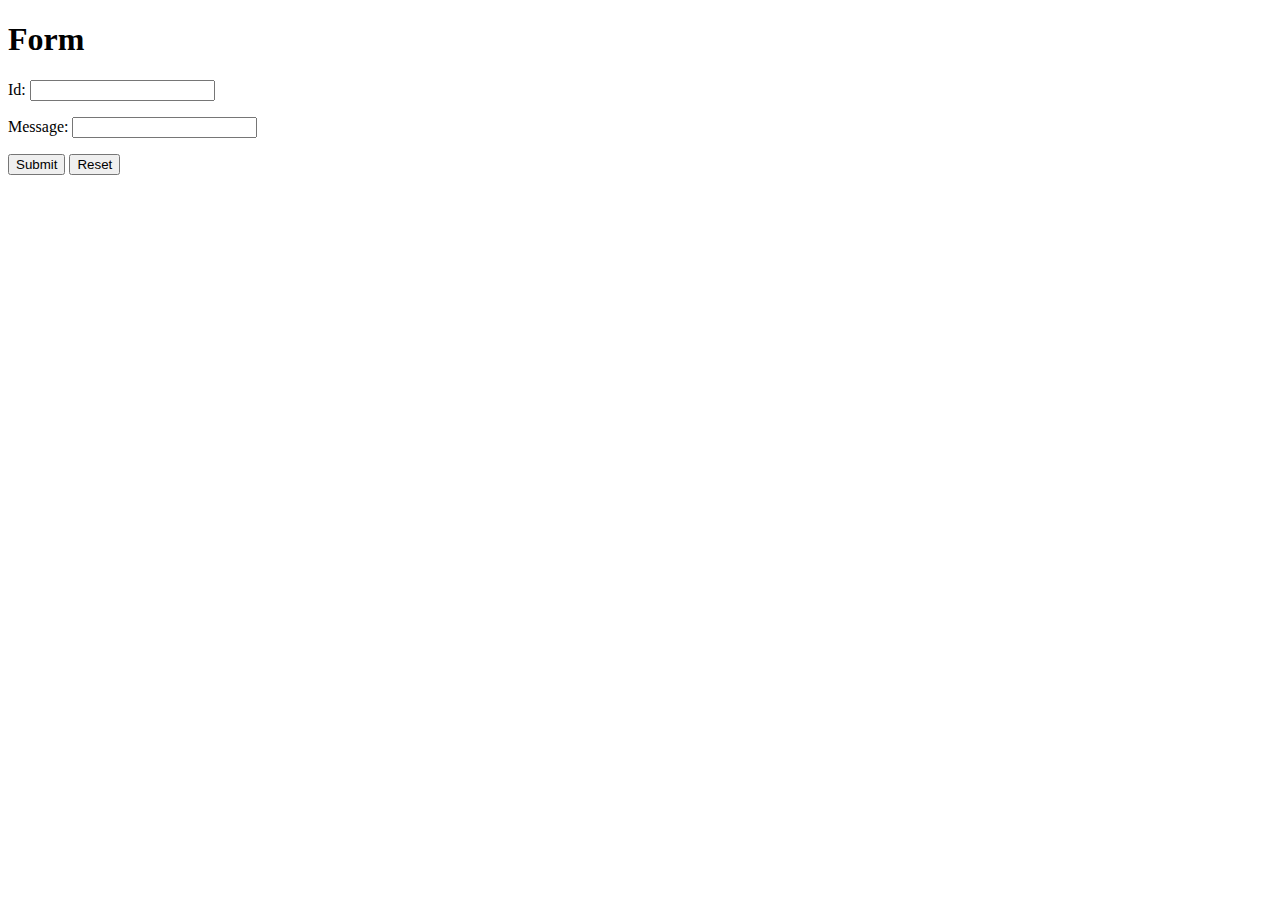
<file: target/classes/templates/greeting.html>
<!DOCTYPE HTML>
<html xmlns:th="http://www.thymeleaf.org">
<head>
    <title>Getting Started: Handling Form Submission</title>
    <meta http-equiv="Content-Type" content="text/html; charset=UTF-8" />
</head>
<body>
<h1>Form</h1>
<form action="#" th:action="@{/greeting}" th:object="${greeting}" method="post">
    <p>Id: <input type="text" th:field="*{id}" /></p>
    <p>Message: <input type="text" th:field="*{content}" /></p>
    <p><input type="submit" value="Submit" /> <input type="reset" value="Reset" /></p>
</form>
</body>
</html>
</file>
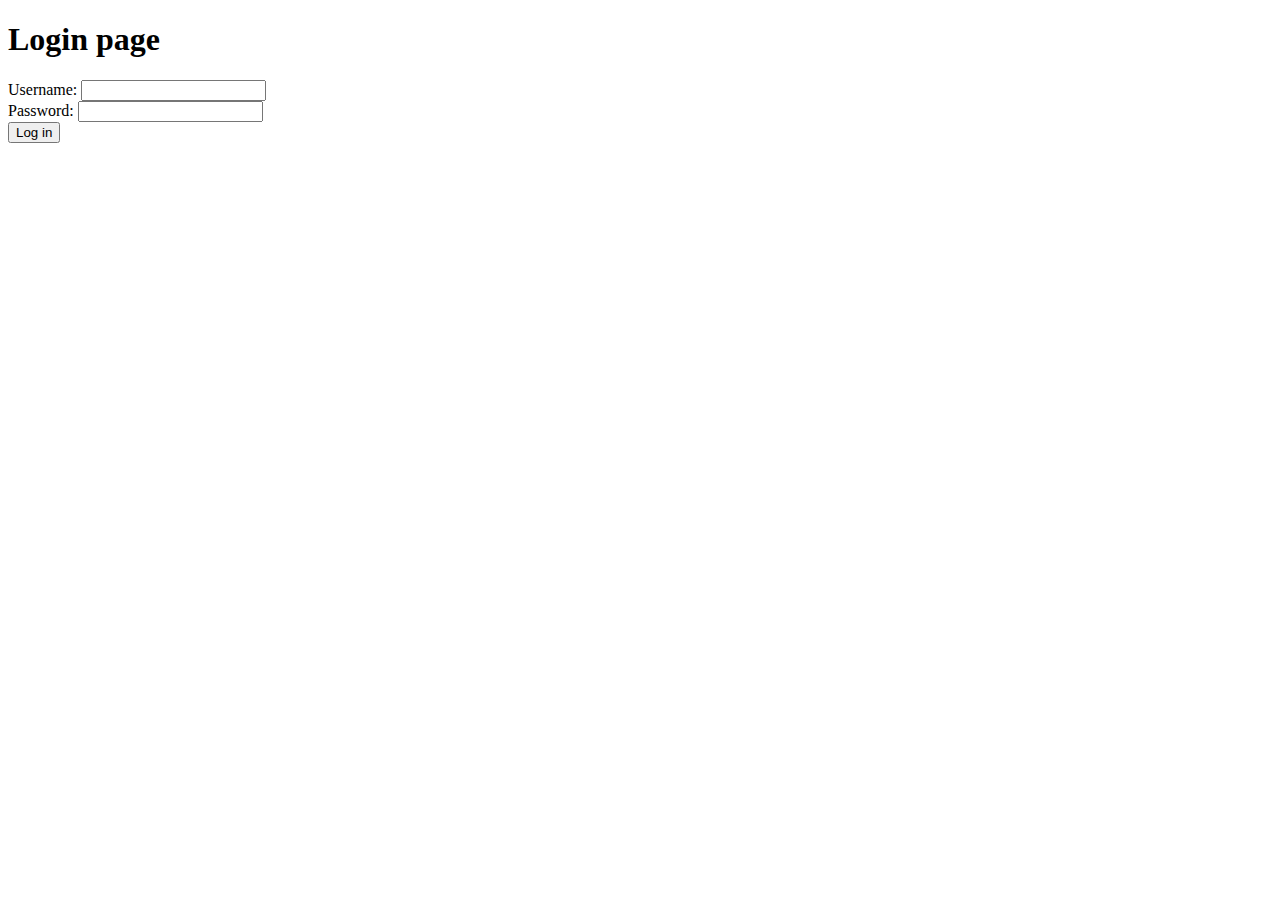
<file: target/classes/templates/login.html>
<!DOCTYPE html>
<html xmlns="http://www.w3.org/1999/xhtml" xmlns:th="http://www.thymeleaf.org">
<head>
    <title>Login page</title>
</head>
<body>
<h1>Login page</h1>
<!--<p th:if="${loginError}">Wrong user or password</p>-->
<form th:action="@{/login}" th:object="${login}" method="post">
    <label for="username">Username</label>:
    <input type="text" id="username" name="username" /> <br />
    <label for="password">Password</label>:
    <input type="password" id="password" name="password" /> <br />
    <input type="submit" value="Log in" />
</form>
</body>
</html>
</file>
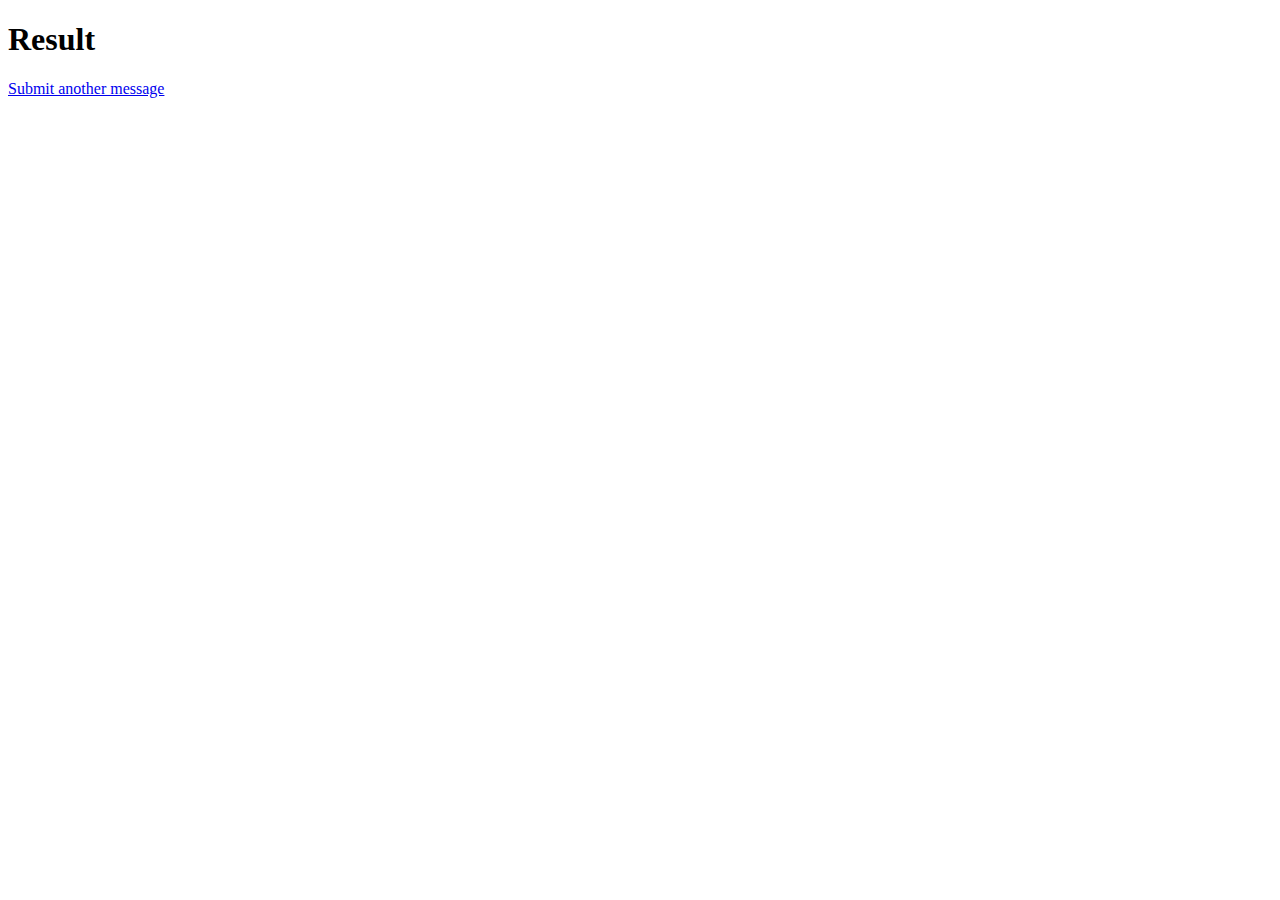
<file: target/classes/templates/result.html>
<!DOCTYPE HTML>
<html xmlns:th="http://www.thymeleaf.org">
<head>
    <title>Getting Started: Handling Form Submission</title>
    <meta http-equiv="Content-Type" content="text/html; charset=UTF-8" />
</head>
<body>
<h1>Result</h1>
<p th:text="'id: ' + ${greeting.id}" />
<p th:text="'content: ' + ${greeting.content}" />
<a href="/greeting">Submit another message</a>
</body>
</html>
</file>
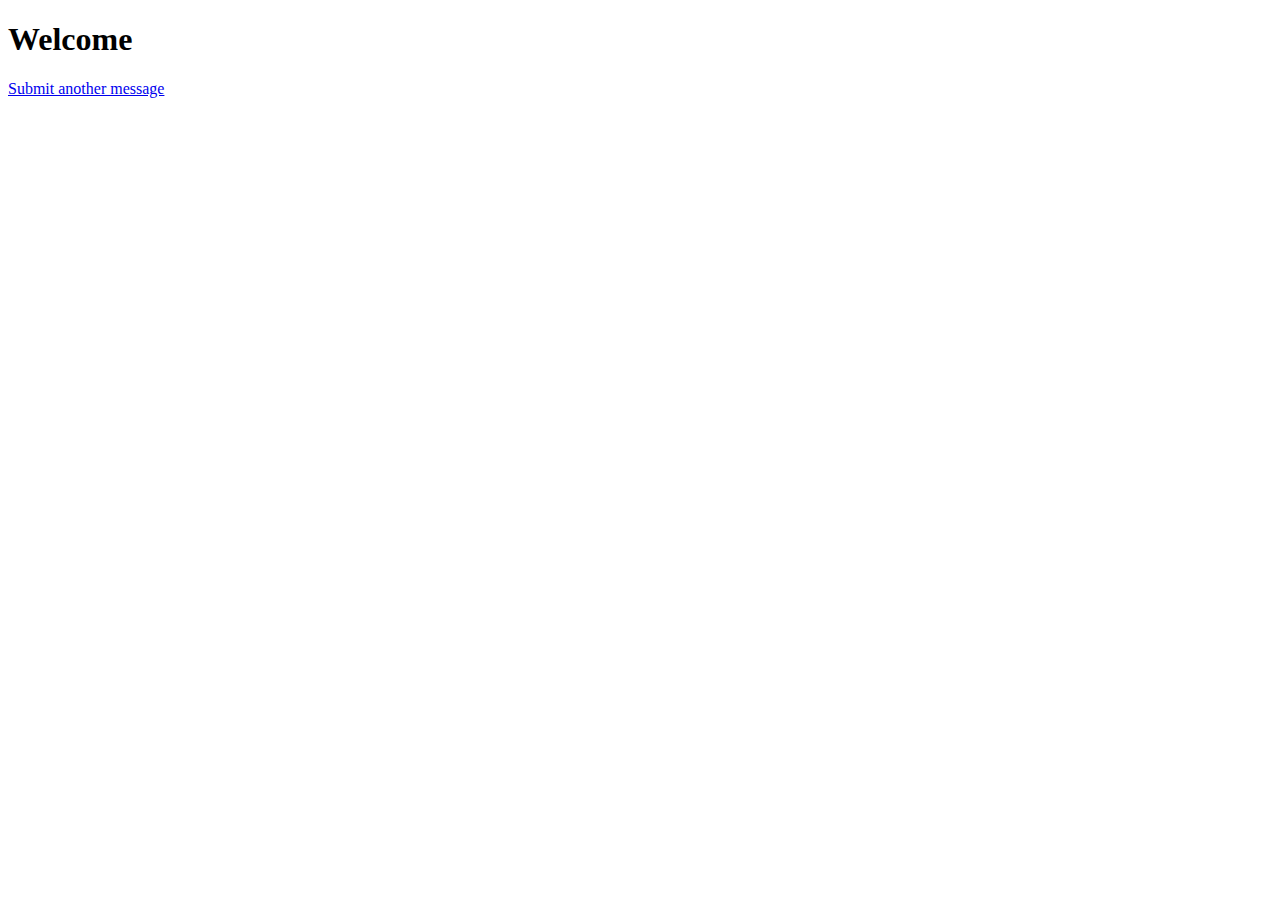
<file: target/classes/templates/welcome.html>
<!DOCTYPE HTML>
<html xmlns:th="http://www.thymeleaf.org">
<head>
    <title>Welcome User</title>
    <meta http-equiv="Content-Type" content="text/html; charset=UTF-8" />
</head>
<body>
<h1>Welcome </h1>

<p th:text="'PassWord: ' + ${login.getPassword()}" />
<p th:text="'Welcome Your UserId: ' + ${login.getUserId()}" />
<a href="/login">Submit another message</a>
</body>
</html>
</file>
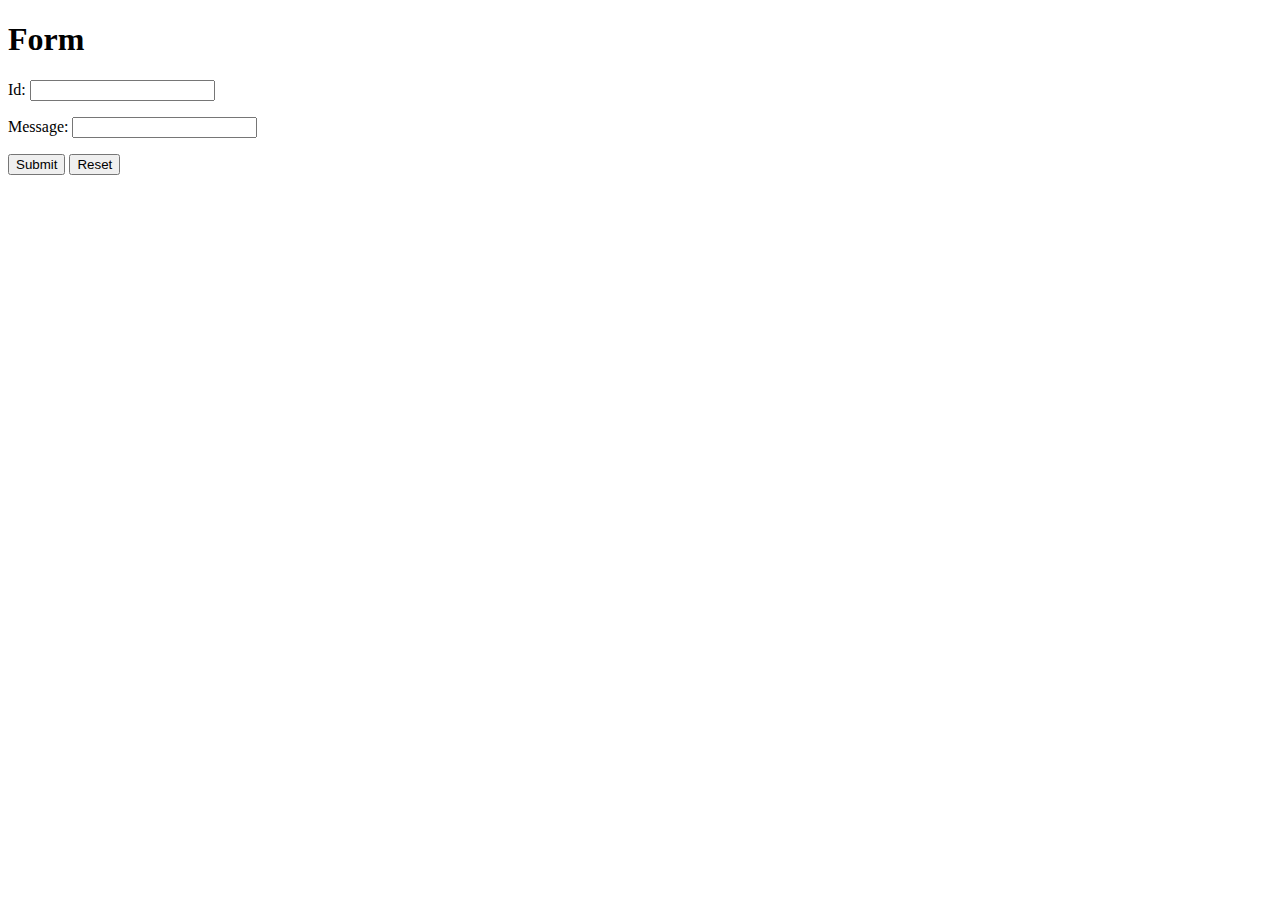
<file: src/main/resources/templates/greeting.html>
<!DOCTYPE HTML>
<html xmlns:th="http://www.thymeleaf.org">
<head>
    <title>Getting Started: Handling Form Submission</title>
    <meta http-equiv="Content-Type" content="text/html; charset=UTF-8"/>
</head>
<body>
<h1>Form</h1>

<form action="#" th:action="@{/greeting}" th:object="${greeting}" method="post">
    <p>Id: <input type="text" th:field="*{id}"/></p>

    <p>Message: <input type="text" th:field="*{content}"/></p>

    <p><input type="submit" value="Submit"/> <input type="reset" value="Reset"/></p>
</form>
</body>
</html>
</file>
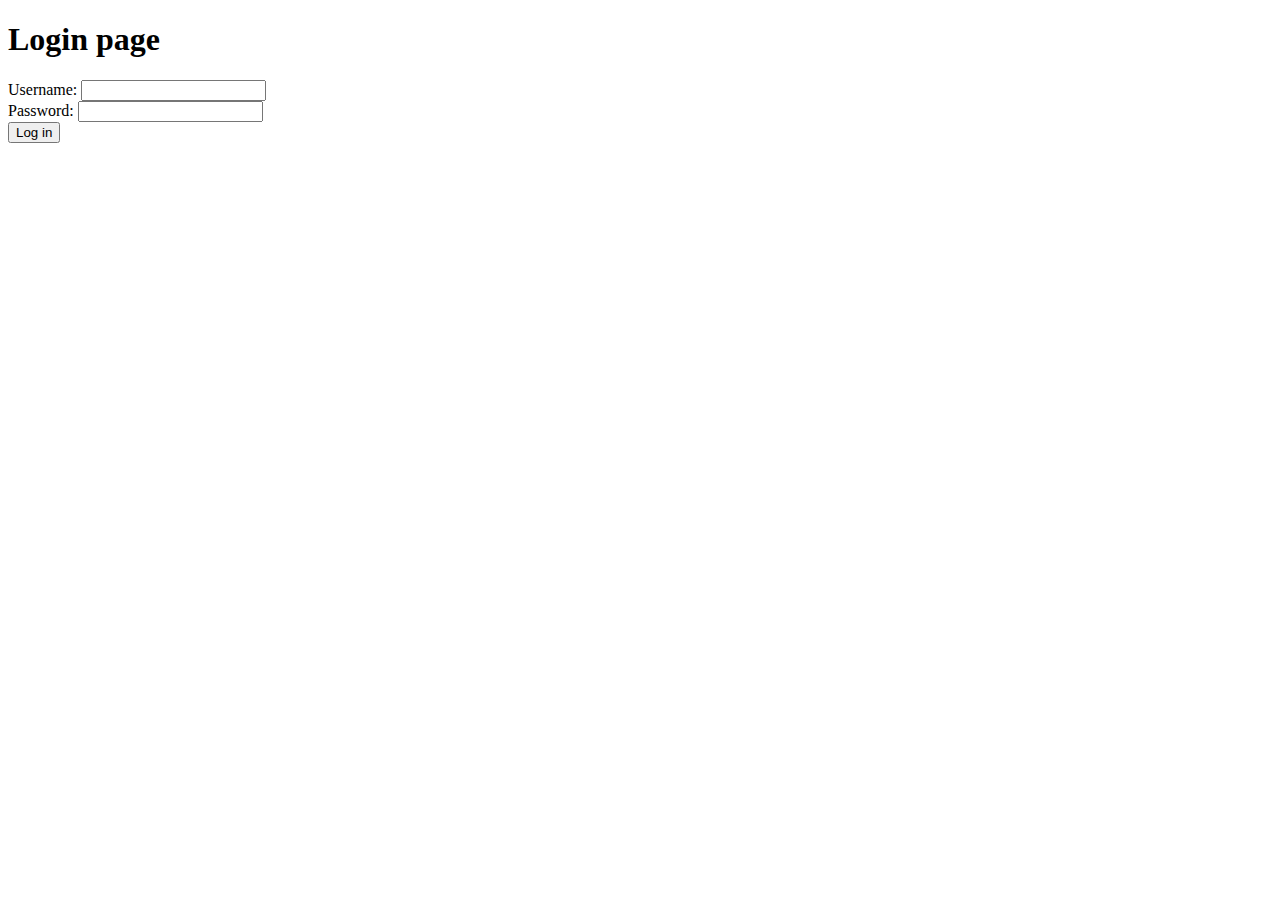
<file: src/main/resources/templates/login.html>
<!DOCTYPE html>
<html xmlns="http://www.w3.org/1999/xhtml" xmlns:th="http://www.thymeleaf.org">
<head>
    <title>Login page</title>
</head>
<body>
<h1>Login page</h1>
<!--<p th:if="${loginError}">Wrong user or password</p>-->
<form th:action="@{/login}" th:object="${login}" method="post">
    <label for="username">Username</label>:
    <input type="text" id="username" name="username"/> <br/>
    <label for="password">Password</label>:
    <input type="password" id="password" name="password"/> <br/>
    <input type="submit" value="Log in"/>
</form>
</body>
</html>
</file>
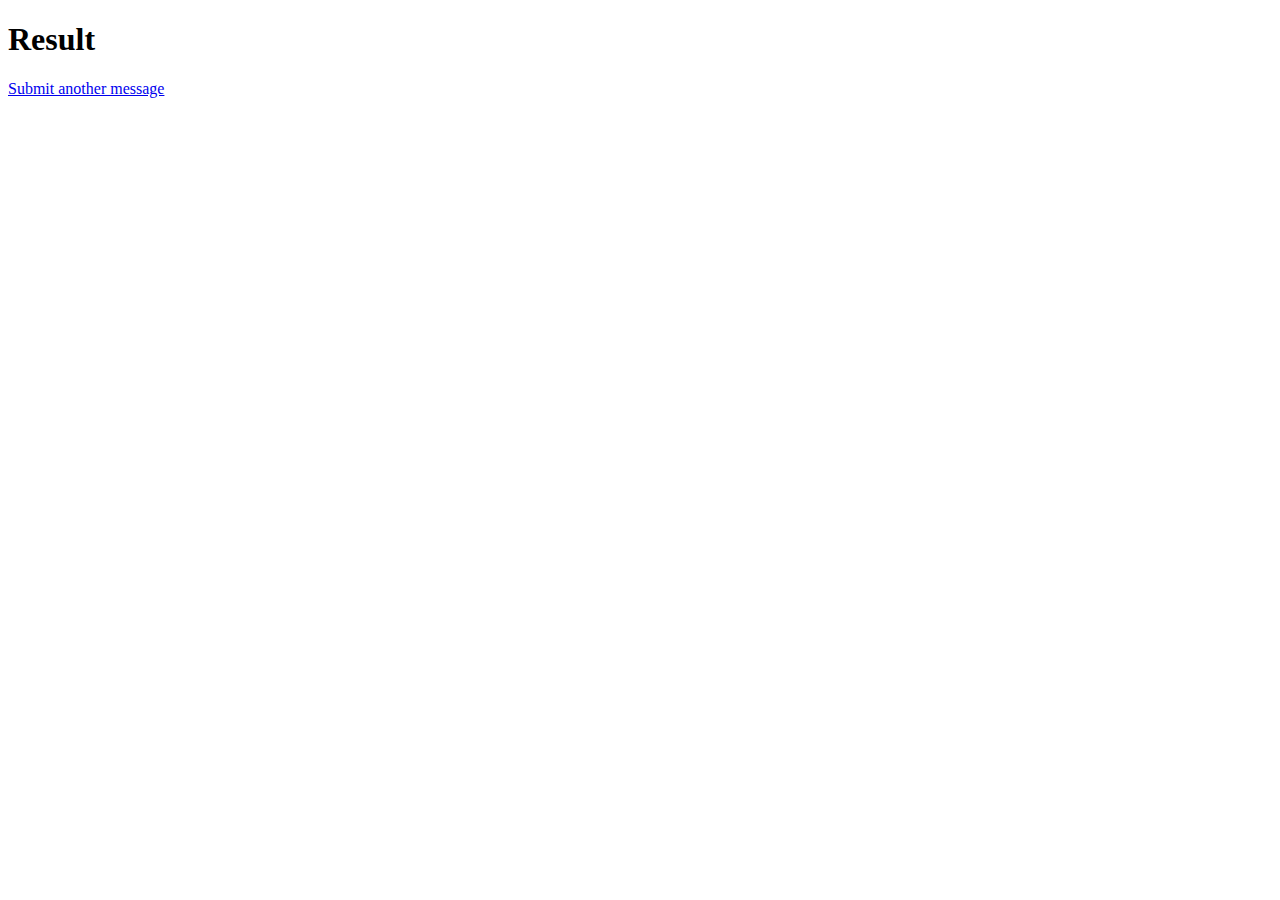
<file: src/main/resources/templates/result.html>
<!DOCTYPE HTML>
<html xmlns:th="http://www.thymeleaf.org">
<head>
    <title>Getting Started: Handling Form Submission</title>
    <meta http-equiv="Content-Type" content="text/html; charset=UTF-8"/>
</head>
<body>
<h1>Result</h1>

<p th:text="'id: ' + ${greeting.id}"/>

<p th:text="'content: ' + ${greeting.content}"/>
<a href="/greeting">Submit another message</a>
</body>
</html>
</file>
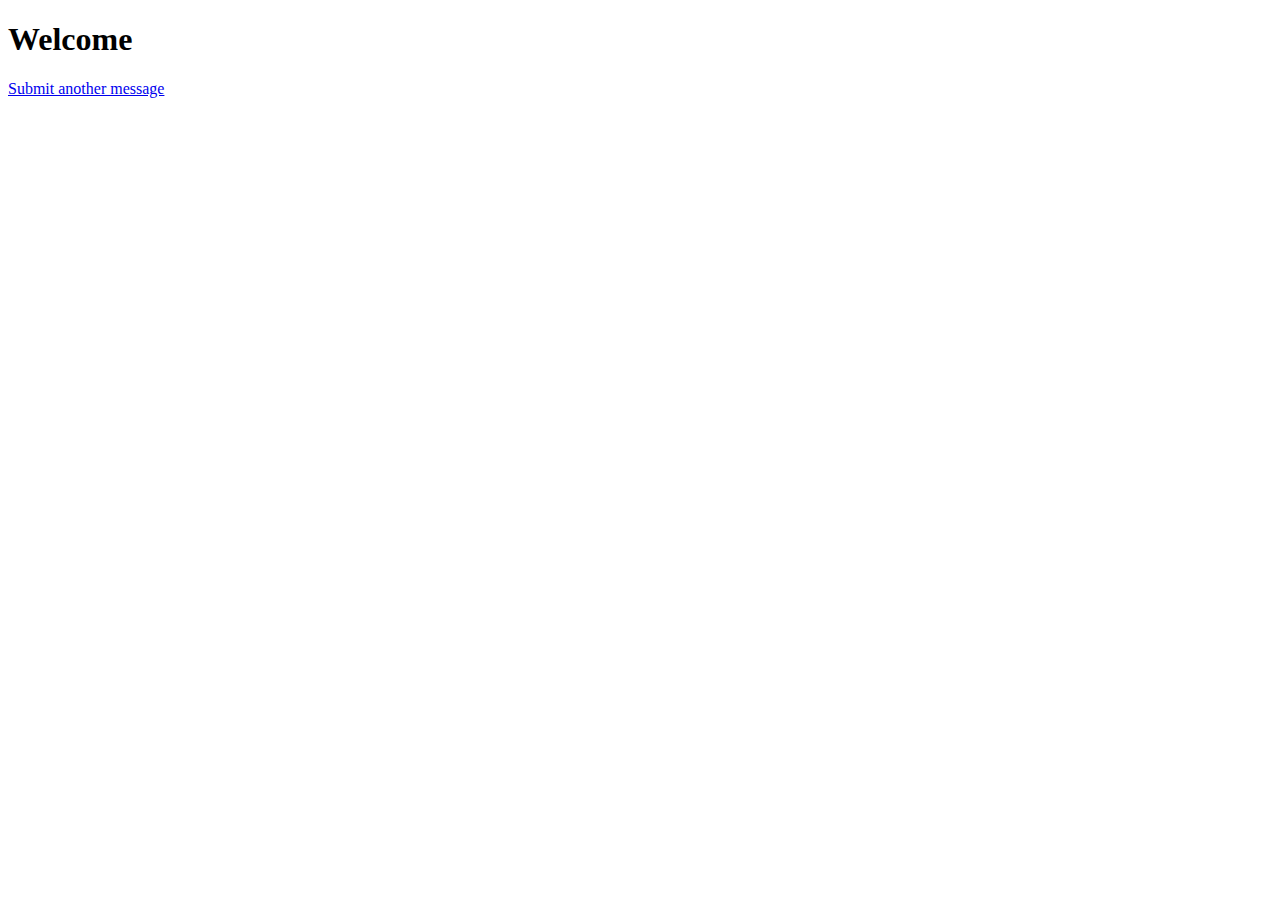
<file: src/main/resources/templates/welcome.html>
<!DOCTYPE HTML>
<html xmlns:th="http://www.thymeleaf.org">
<head>
    <title>Welcome User</title>
    <meta http-equiv="Content-Type" content="text/html; charset=UTF-8"/>
</head>
<body>
<h1>Welcome </h1>

<p th:text="'PassWord: ' + ${login.getPassword()}"/>

<p th:text="'Welcome Your UserId: ' + ${login.getUserId()}"/>
<a href="/login">Submit another message</a>
</body>
</html>
</file>
